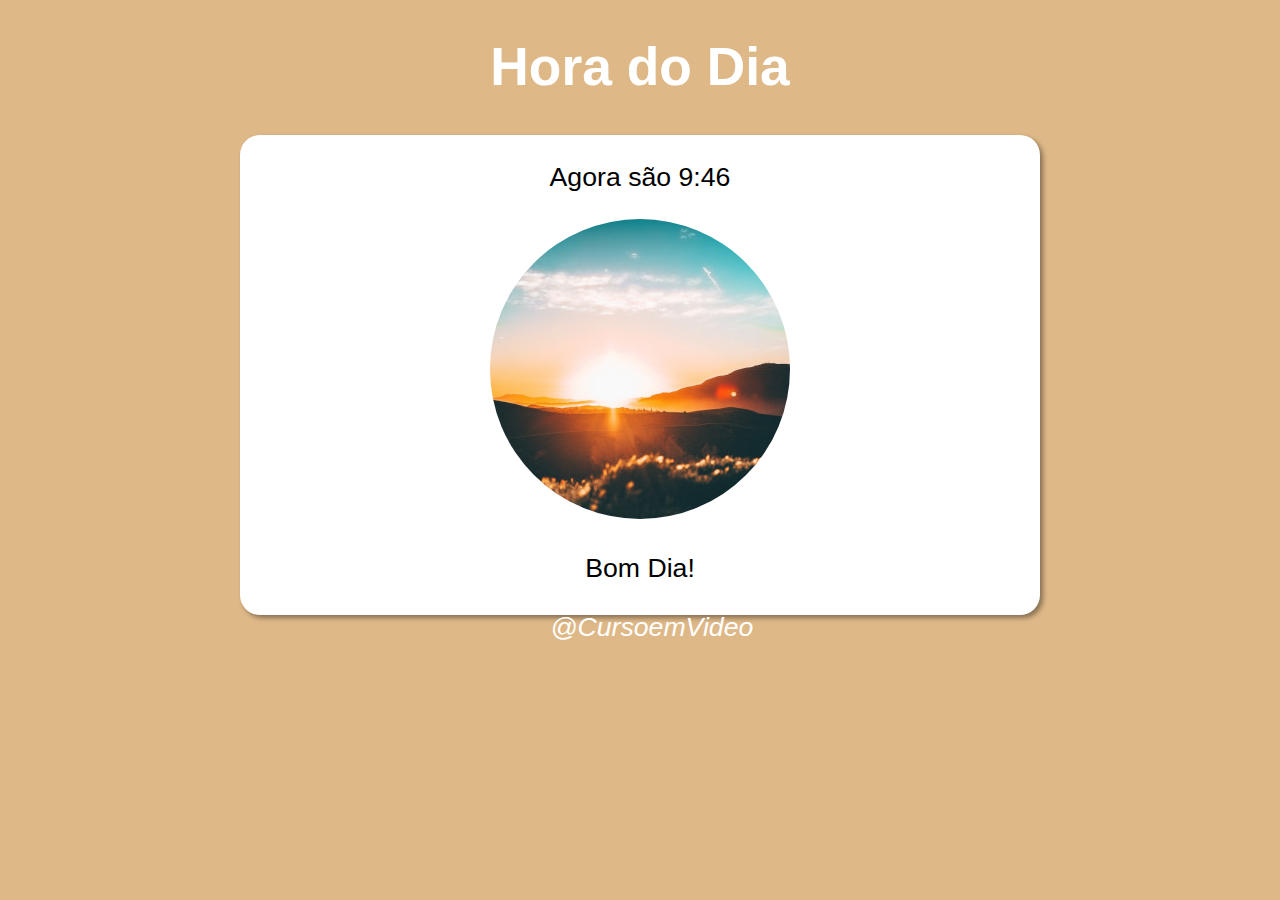
<file: Desafios/hora-exata/hora-do-dia.html>
<!DOCTYPE html>
<html lang="pt-br">
<head>
    <meta charset="UTF-8">
    <meta http-equiv="X-UA-Compatible" content="IE=edge">
    <meta name="viewport" content="width=device-width, initial-scale=1.0">
    <link rel="shortcut icon" href="favicon.ico" type="image/x-icon">
    <title>Hora Certa</title>
    <style>
        body{
            background-color: grey; 
            font: normal 20pt arial;
            color: white;
        }
        header{
            text-align: center;
        }
        section{
            background-color: white;
            color: black;
            height: 480px;
            width: 800px;
            border-radius: 20px;
            position: absolute;
            top: 15%;
            left: 50%;
            transform: translate(-50%);
            text-align: center;
            box-shadow: 3px 3px 5px rgba(0, 0, 0, 0.39);
        }
        img{
            border-radius: 50%;
        }
        footer{
            font-style: italic;
            position: absolute;
            top: 65%;
            left: 43%;
        }
    </style>
</head>
<body>
    <!--Cabeçcalho-->
    <header>
    <h1>Hora do Dia</h1>
    </header>
    <!--Conteudo-->
    <section class="container">
        <div>
            <p id="msg">Horas</p>
        </div>
        <div>
            <img id="imagem" src="" alt="">
            <p class="bom"></p>
        </div>
    </section>
    <!--Rodapé-->
    <footer>
        <p>@CursoemVideo</p>
    </footer>

    <script>
        //cor da manhã: burlywood
        //cor da tarde: peru
        //cor da noite: rgb(28, 15, 46)
        
        var msg = window.document.getElementById('msg')
        var img = window.document.getElementById('imagem')
        var body = window.document.querySelector('body')
        var data = new Date()
        var hora = data.getHours()
        var min = data.getMinutes()
        var bom = window.document.querySelector('p.bom')
        msg.innerHTML = `Agora são ${hora}:${min}`
        if (hora >= 0 && hora <= 12){
            bom.innerHTML = 'Bom Dia!'
            body.style.background = 'burlywood'
            img.src = 'Amanhecer01.jpg'
        }
        else if (hora >= 13 && hora < 18){
            bom.innerHTML = 'Boa Tarde!'
            body.style.background = 'peru'
            img.src = 'pordosol02.jpg'
        }else{
            bom.innerHTML = "Boa Noite!"
            body.style.background = 'rgb(28, 15, 46)'
            img.src = 'noite03.jpg'
        }
    </script>
</body>
</html>
</file>
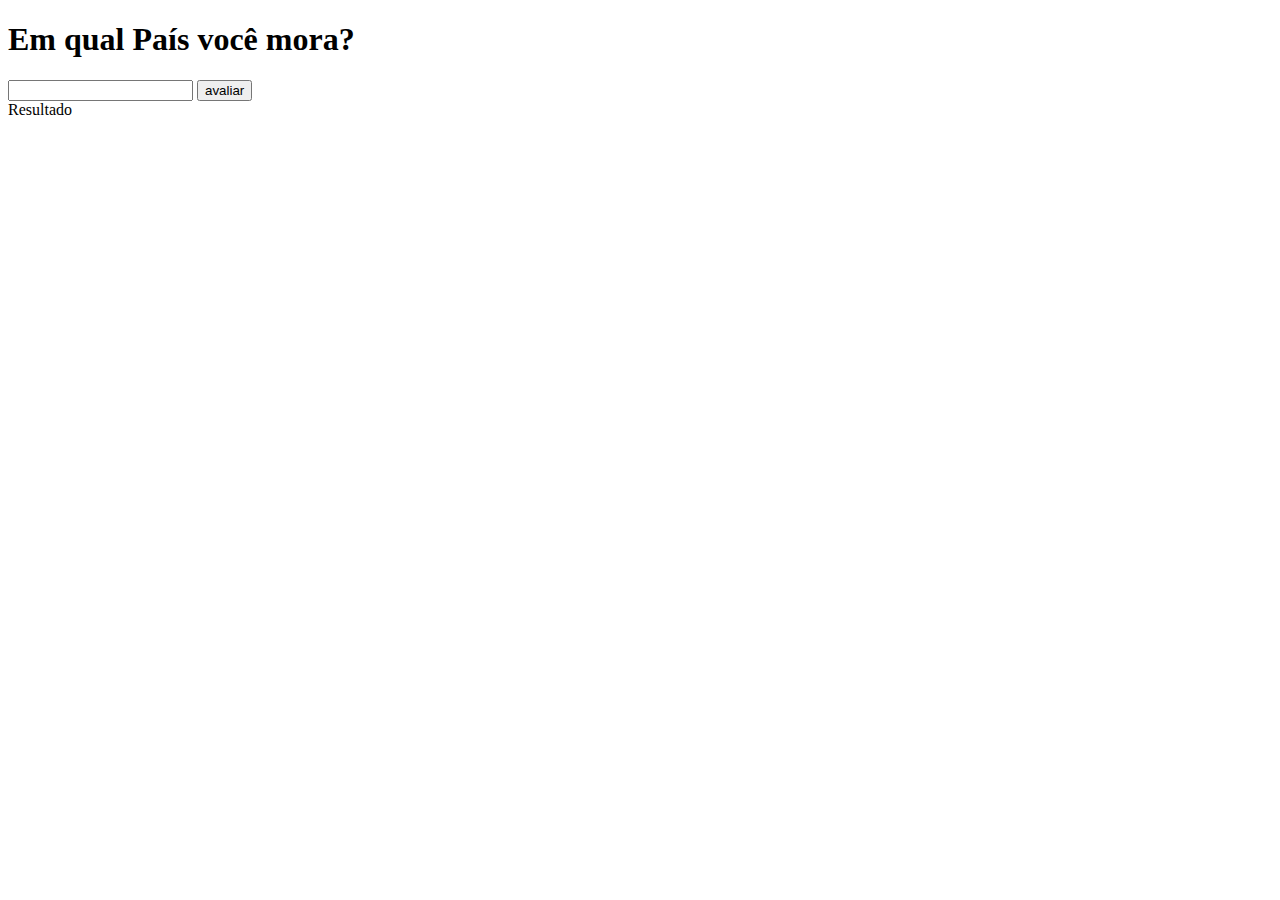
<file: Desafios/pais-morador/pais.html>
<!DOCTYPE html>
<html lang="pt-br">
<head>
    <meta charset="UTF-8">
    <meta http-equiv="X-UA-Compatible" content="IE=edge">
    <meta name="viewport" content="width=device-width, initial-scale=1.0">
    <title>Em qual País você mora?</title>
</head>
<body>
    <h1>Em qual País você mora?</h1>
    <input type="text" name="txt1" id="txt1">
    <input type="button" value="avaliar" onclick="avaliar()">
    <div id="res">Resultado</div>

    <script>
        function avaliar() {
            var tb1 = window.document.getElementById('txt1')
            var res = window.document.getElementById('res')
            var per = (tb1.value)
            if (per == 'brasil') {
                res.innerHTML = `Se vive em ${per} é Brasileiro!`
            }else{
                res.innerHTML = `Se vive em ${per} é Gringo!`
            }
    }
    </script>
</body>
</html>
</file>
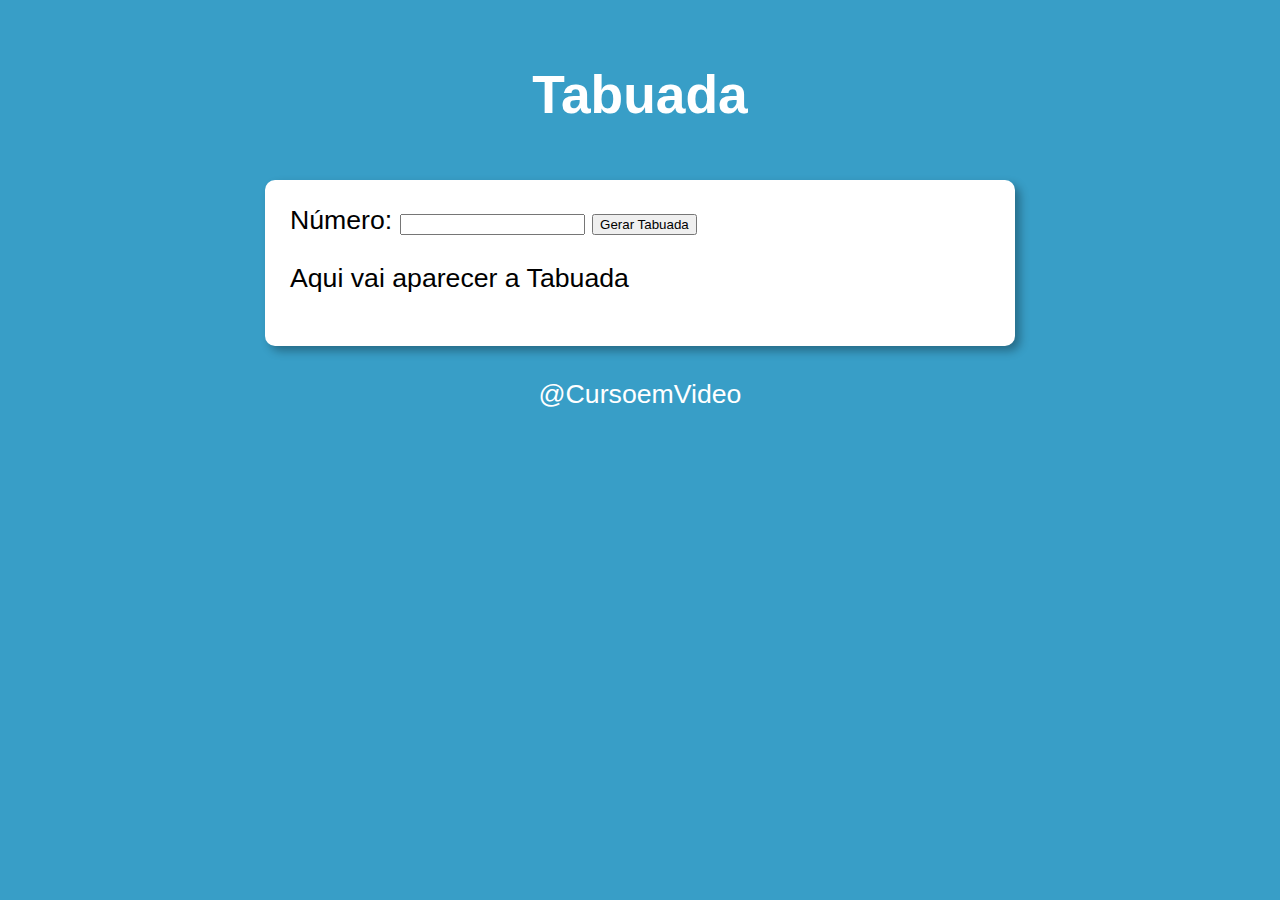
<file: Desafios/tabuada/tabuada.html>
<!DOCTYPE html>
<html lang="pt-br">
<head>
    <meta charset="UTF-8">
    <meta http-equiv="X-UA-Compatible" content="IE=edge">
    <meta name="viewport" content="width=device-width, initial-scale=1.0">
    <title>Tabuada</title>
    <style>
        body{
    font: normal 20pt arial;
    background-color: rgb(56, 158, 199);
}
header{
    text-align: center;
    padding: 20px;
    color: white;
}
section{
    background-color: white;
    border-radius: 10px;
    padding: 25px;
    width: 700px;
    margin: auto;
    box-shadow: 5px 5px 10px rgba(0, 0, 0, 0.322);
}
footer{
    text-align: center;
    padding: 7px;
    color: white;
}
    </style>
</head>
<body>
    <header>
        <h1>Tabuada</h1>
    </header>
    <section>
        <div>
           Número: <input type="number" name="ntab" id="ntab"> <input type="button" value="Gerar Tabuada" onclick="gerar()">
        </div>
            <p id="msg"></p>
            <p id="res">Aqui vai aparecer a Tabuada</p>
        <div>
    </section>
    <footer>
        <p>@CursoemVideo</p>
    </footer>
    <script src="tabuada.js"></script>
</body>
</html>
</file>
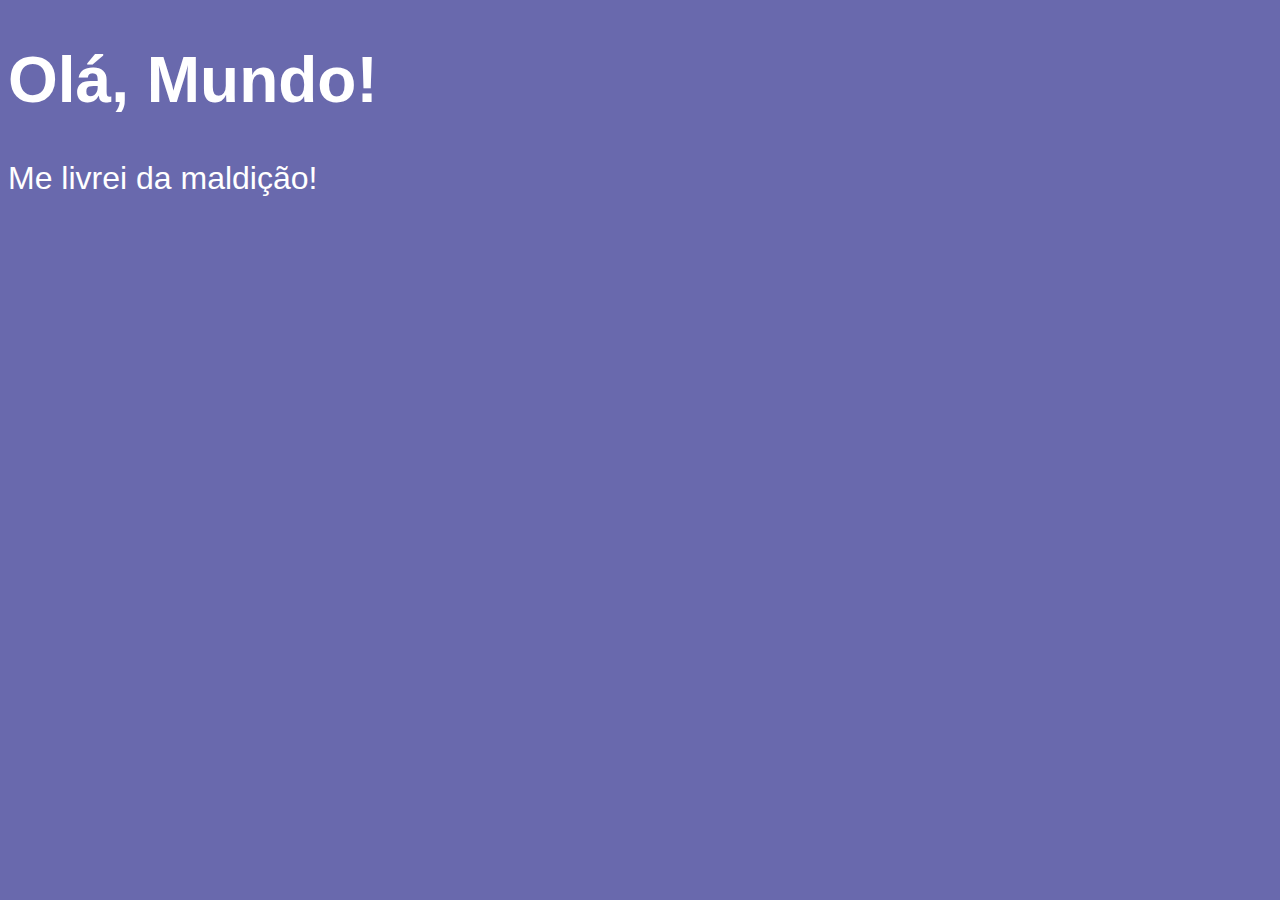
<file: Exercicios/ex001/ex001.html>
<!DOCTYPE html>
<html lang="pt-br">
<head>
    <meta charset="UTF-8">
    <meta http-equiv="X-UA-Compatible" content="IE=edge">
    <meta name="viewport" content="width=device-width, initial-scale=1.0">
    <title>Primeiro exercicio em JavaScript</title>
    <style>
        body{
            background-color: rgb(105, 105, 173);
            color: white;
            font: normal 2em arial;
        }
    </style>
</head>
<body>
    <h1>Olá, Mundo!</h1>
    <p>
        Me livrei da maldição!
    </p>
    <script>
        var n1 = Number(window.prompt('Digite o primeiro número: '))
        var n2 = Number(window.prompt('Digite o segundo número: '))
        var soma = n1 + n2
        window.alert('A soma dos valores é de: ' + soma)
    </script>
</body>
</html>
</file>
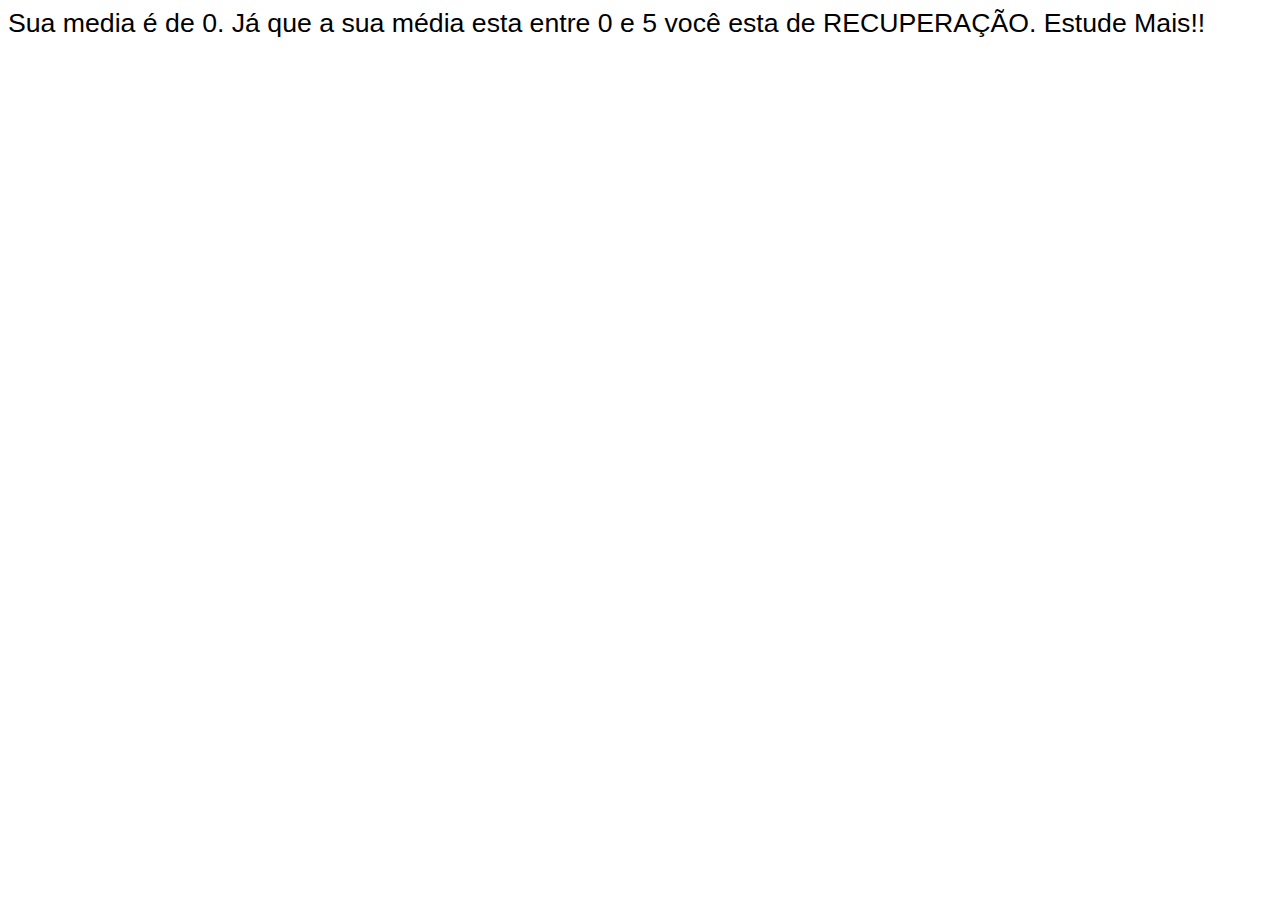
<file: Exercicios/ex003/operadores.html>
<!DOCTYPE html>
<html lang="pt-br">
<head>
    <meta charset="UTF-8">
    <meta http-equiv="X-UA-Compatible" content="IE=edge">
    <meta name="viewport" content="width=device-width, initial-scale=1.0">
    <title>Operadores</title>
    <style>
        body{
            font: normal 20pt arial;
        }
    </style>
</head>
<body>
    

    <script>
        var n1 = Number(window.prompt('Digite a primeira nota'))
        var n2 = Number(window.prompt('Digite a segunda nota'))
        var n3 = Number(window.prompt('Digite a terceira nota'))
        var n4 = Number(window.prompt('Digite a quarta nota'))
        var media = (n1 + n2 + n3 + n4) / 4
        if (media >= 0 && media < 6) {
            document.write(`Sua media é de ${media}. Já que a sua média esta entre 0 e 5 você esta de RECUPERAÇÃO. Estude Mais!!`)
        }
        else{
            document.write(`Sua media é de ${media} Já que sua média esta acima de 6 você esta APROVADO. Parábens.`)
        }

    </script>
</body>
</html>
</file>
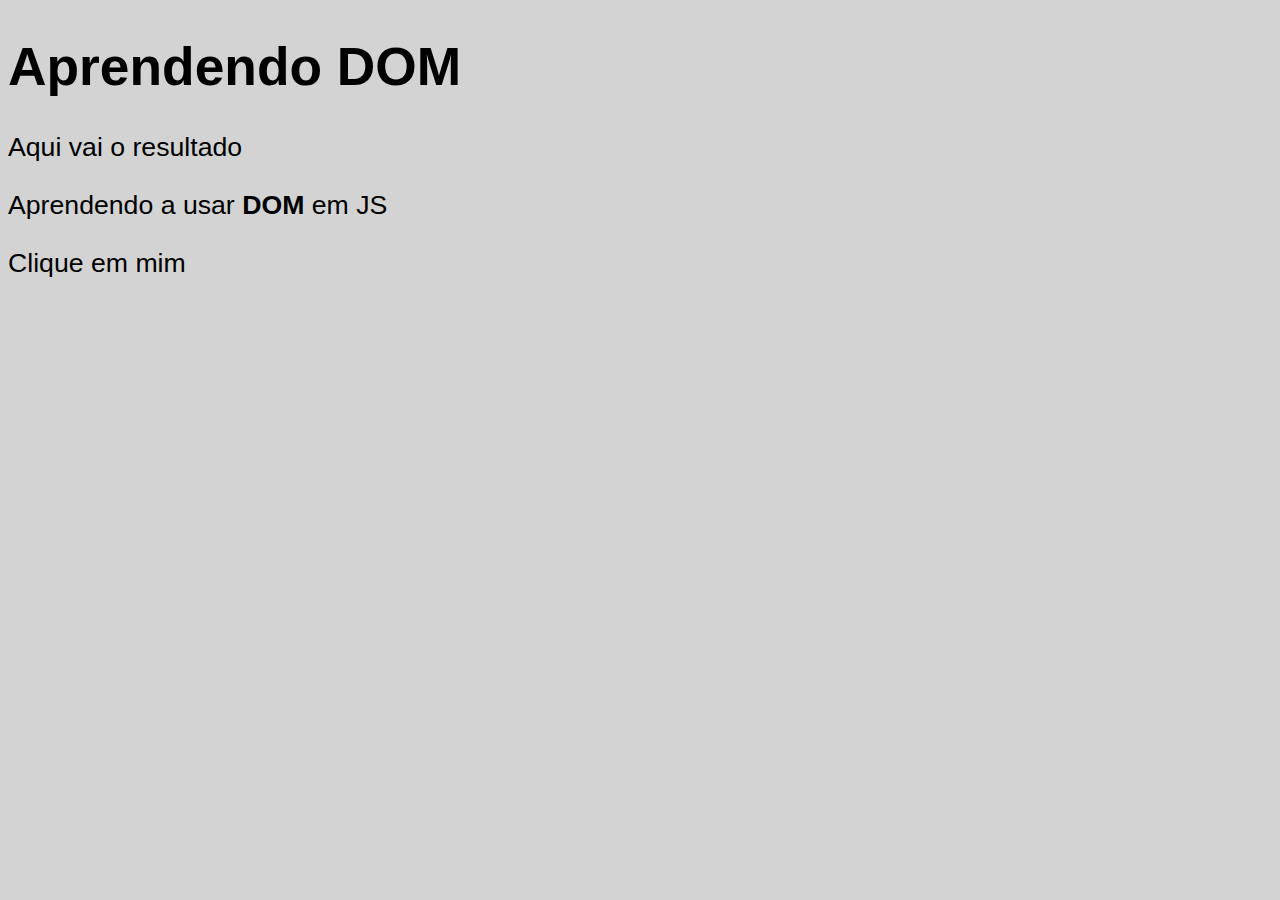
<file: Exercicios/ex004/dom.html>
<!DOCTYPE html>
<html lang="pt-br">
<head>
    <meta charset="UTF-8">
    <meta http-equiv="X-UA-Compatible" content="IE=edge">
    <meta name="viewport" content="width=device-width, initial-scale=1.0">
    <title>Dom</title>
    <style>
        body{
            background-color: skyblue;
            color: white;
            font: normal 20pt arial;
        }
    </style>
</head>
<body>
    <h1>Aprendendo DOM</h1>
    <p>Aqui vai o resultado</p>
    <p>Aprendendo a usar <strong>DOM</strong> em JS</p>
    <div>Clique em mim</div>
    <script>
        var p1 = window.document.querySelector('body')
        p1.style.color = 'black'
        p1.style.background = 'lightgrey' 
    </script>
</body>
</html>
</file>
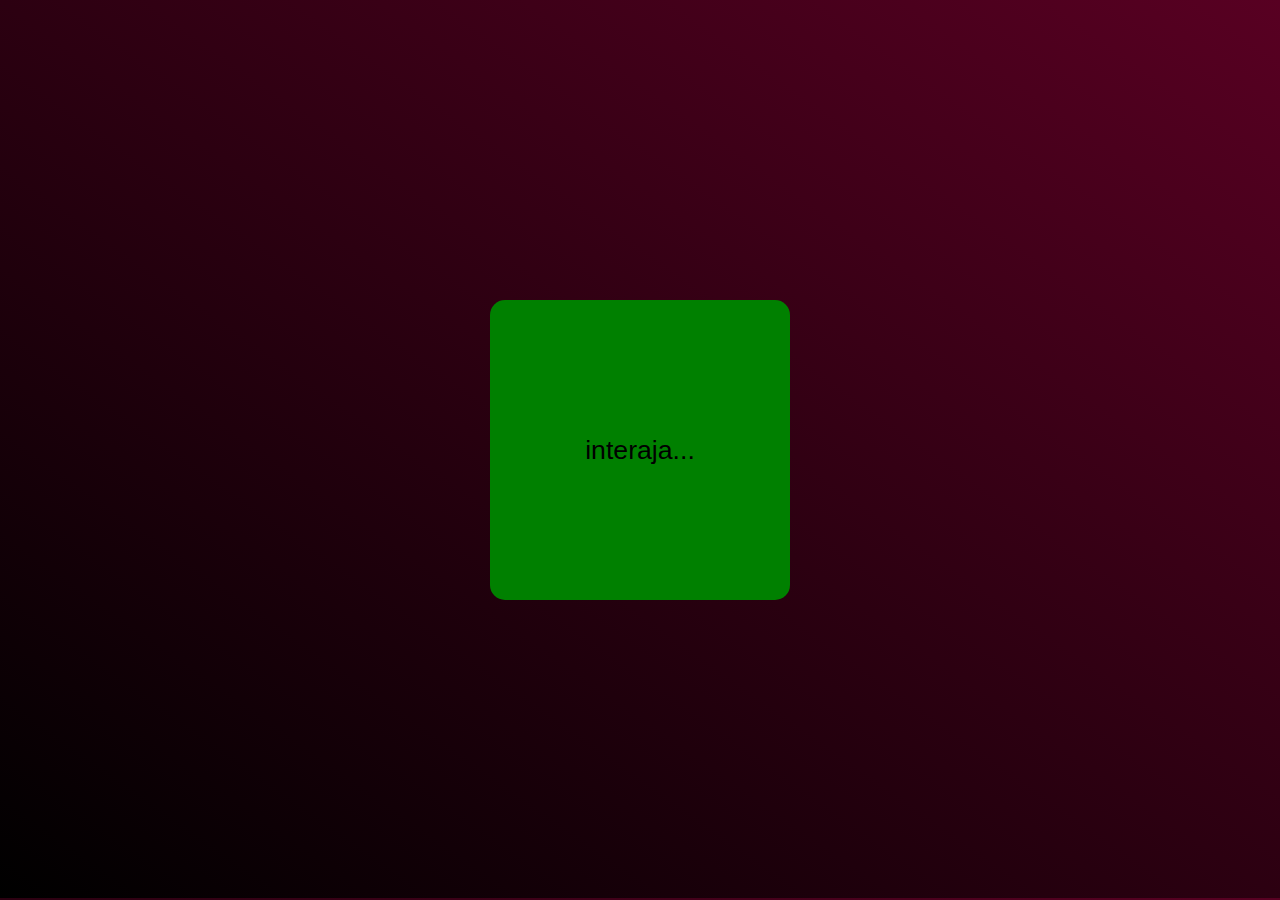
<file: Exercicios/ex004/dom02.html>
<!DOCTYPE html>
<html lang="pt-br">
<head>
    <meta charset="UTF-8">
    <meta http-equiv="X-UA-Compatible" content="IE=edge">
    <meta name="viewport" content="width=device-width, initial-scale=1.0">
    <title>Eventos DOM</title>
    <style>
        body{
            background-image: linear-gradient(to right top, black, rgb(88, 0, 34));
            height: 98vh;
        }
        #area{
            background-color: green;
            color: black;
            font: normal 20pt arial;
            width: 300px;
            height: 300px;
            line-height: 300px;
            text-align: center;
            position: absolute;
            top: 50%;
            left: 50%;
            transform: translate(-50%, -50%);
            border-radius: 15px;
        }
    </style>
</head>
<body>
    <div id="area">
        interaja...
    </div>

    <script>
        var area = window.document.getElementById('area')
        area.addEventListener('click', clicar)
        area.addEventListener('mouseenter', entrar)
        area.addEventListener('mouseout', sair)

        function clicar() {    
        area.innerText = 'Clicou!'
        area.style.background = 'red'
        }
        function entrar() {
            area.innerText = 'Entrou!'
            area.style.background = 'blue'
        }
        function sair() {
            area.innerText = 'Saiu!'
            area.style.background = 'green'
        }
    </script>
</body>
</html>
</file>
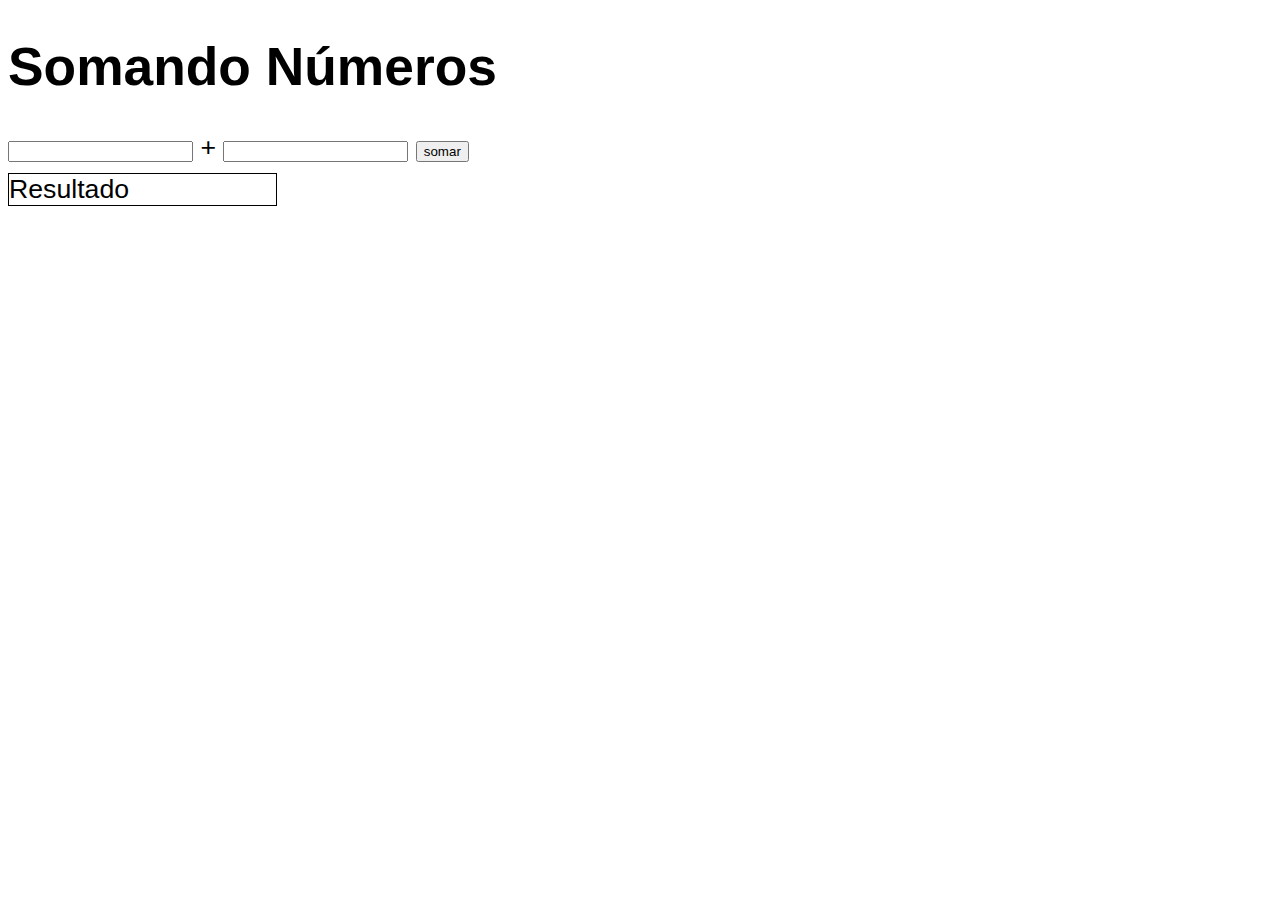
<file: Exercicios/ex004/dom03.html>
<!DOCTYPE html>
<html lang="pt-br">
<head>
    <meta charset="UTF-8">
    <meta http-equiv="X-UA-Compatible" content="IE=edge">
    <meta name="viewport" content="width=device-width, initial-scale=1.0">
    <title>Somando valorses</title>
    <style>
        body{
            font: normal 20pt arial;
        }
        #res{
            margin-top: 10px;
            border: 0.5px black solid;
            width: 267px;
        }
    </style>
</head>
<body>
    <h1>Somando Números</h1>
    <input type="number" name="txtn1" id="txtn1"> +
    <input type="number" name="textn2" id="txtn2">
    <input type="button" value="somar" onclick="somar()">
    <div id="res">Resultado</div>

    <script>
        function somar() {
        var tn1 = window.document.getElementById('txtn1')
        var tn2 = window.document.getElementById('txtn2')
        var res = window.document.getElementById('res')
        var n1 = Number(tn1.value)
        var n2 = Number(tn2.value)
        var soma = n1 + n2
        res.innerHTML = `A soma entre os dois valores é de ${soma}`
        }
    </script>
</body>
</html>
</file>
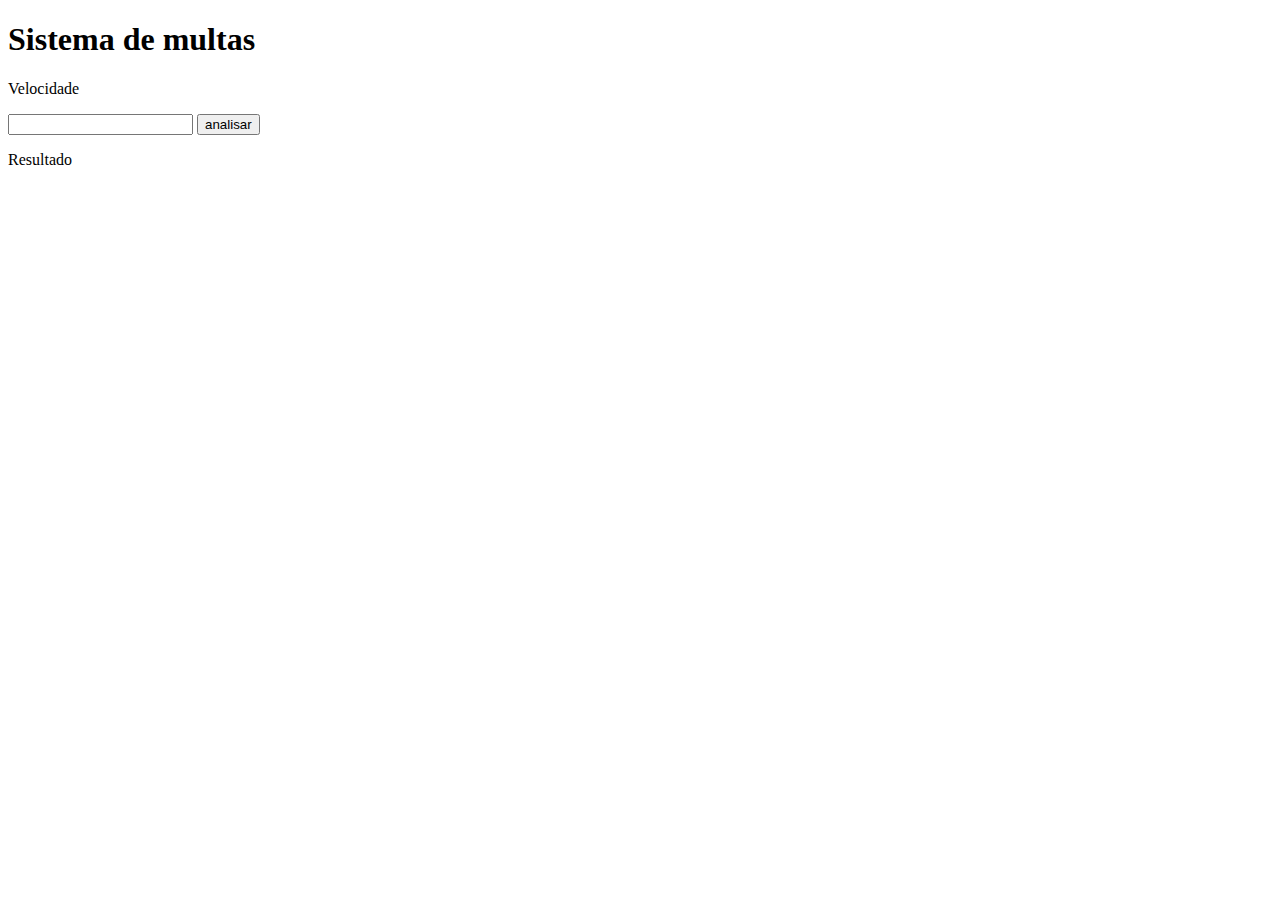
<file: Exercicios/ex005/condicoes.html>
<!DOCTYPE html>
<html lang="pt-br">
<head>
    <meta charset="UTF-8">
    <meta http-equiv="X-UA-Compatible" content="IE=edge">
    <meta name="viewport" content="width=device-width, initial-scale=1.0">
    <title>DETRAN</title>
</head>
<body>
    <h1>Sistema de multas</h1>
    <p>Velocidade</p>
    <input type="text" name="txtvel" id="txtvel">
    <input type="button" value="analisar" class="botao" onclick="calcular()">
    <p>Resultado</p>
    <div id="res"></div>

    <script>
        function calcular() {
            var tb1 = window.document.getElementById('txtvel')
            var res = window.document.getElementById('res')
            var vel = (tb1.value)
            if (vel == 'brasil') {
                res.innerHTML = 'Siga em frente'
            }else{
                res.innerHTML = 'Você esta acima da velocidade permitida. MULTADO!'
            }
    }
    </script>
</body>
</html>
</file>
